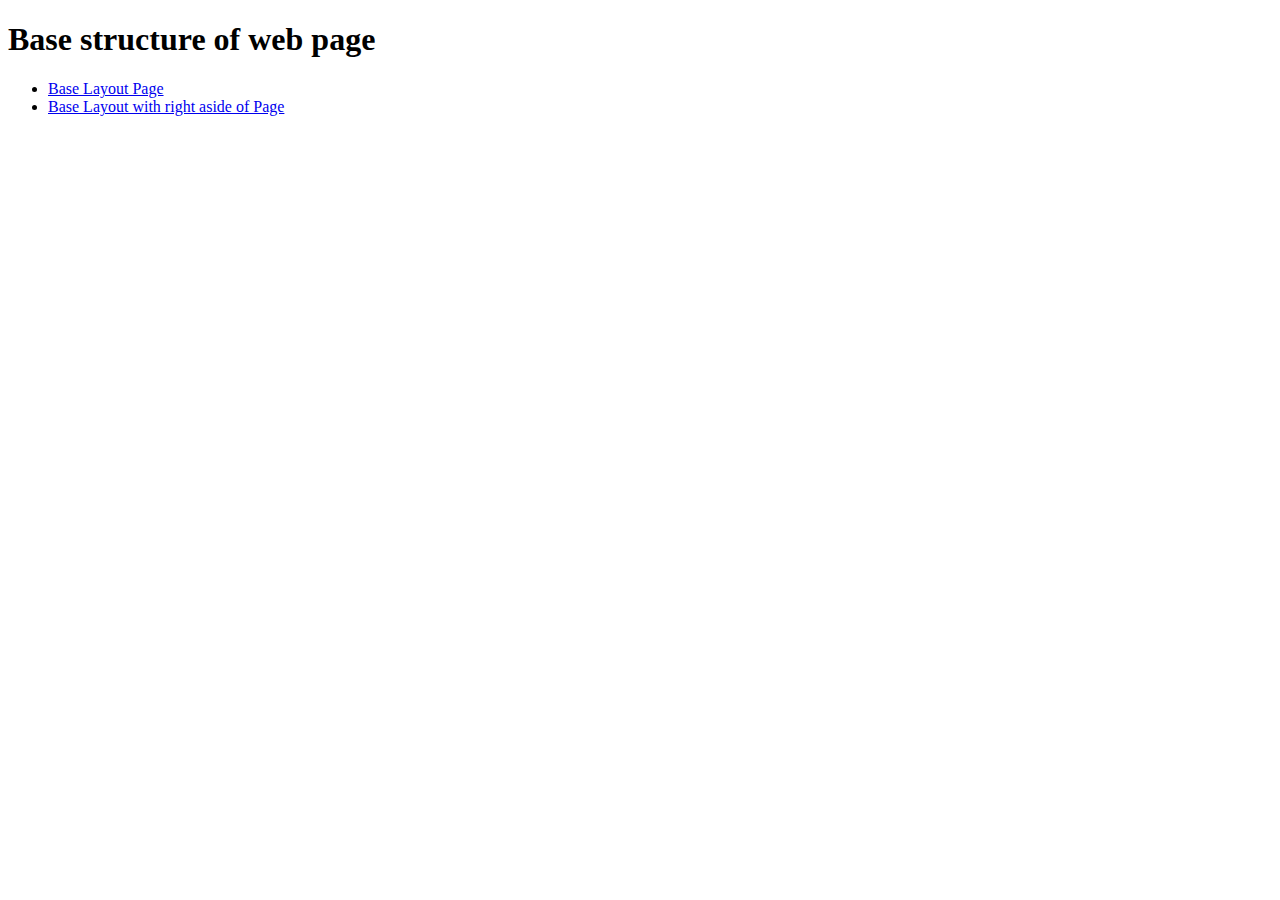
<file: index.html>
<!DOCTYPE html>

<html>
    <head>
        <title>Base structure of web page</title>
        <meta charset="UTF-8">
        <meta name="viewport" content="width=device-width, initial-scale=1.0">
    </head>
    <body>
        <main>
            <h1>Base structure of web page</h1>
            <ul>
                <li><a href="base-layout/index.html">Base Layout Page</a></li>
                <li><a href="base-layout-1/index.html">Base Layout with right aside of Page</a></li>
            </ul>
        </main>
    </body>
</html>
</file>
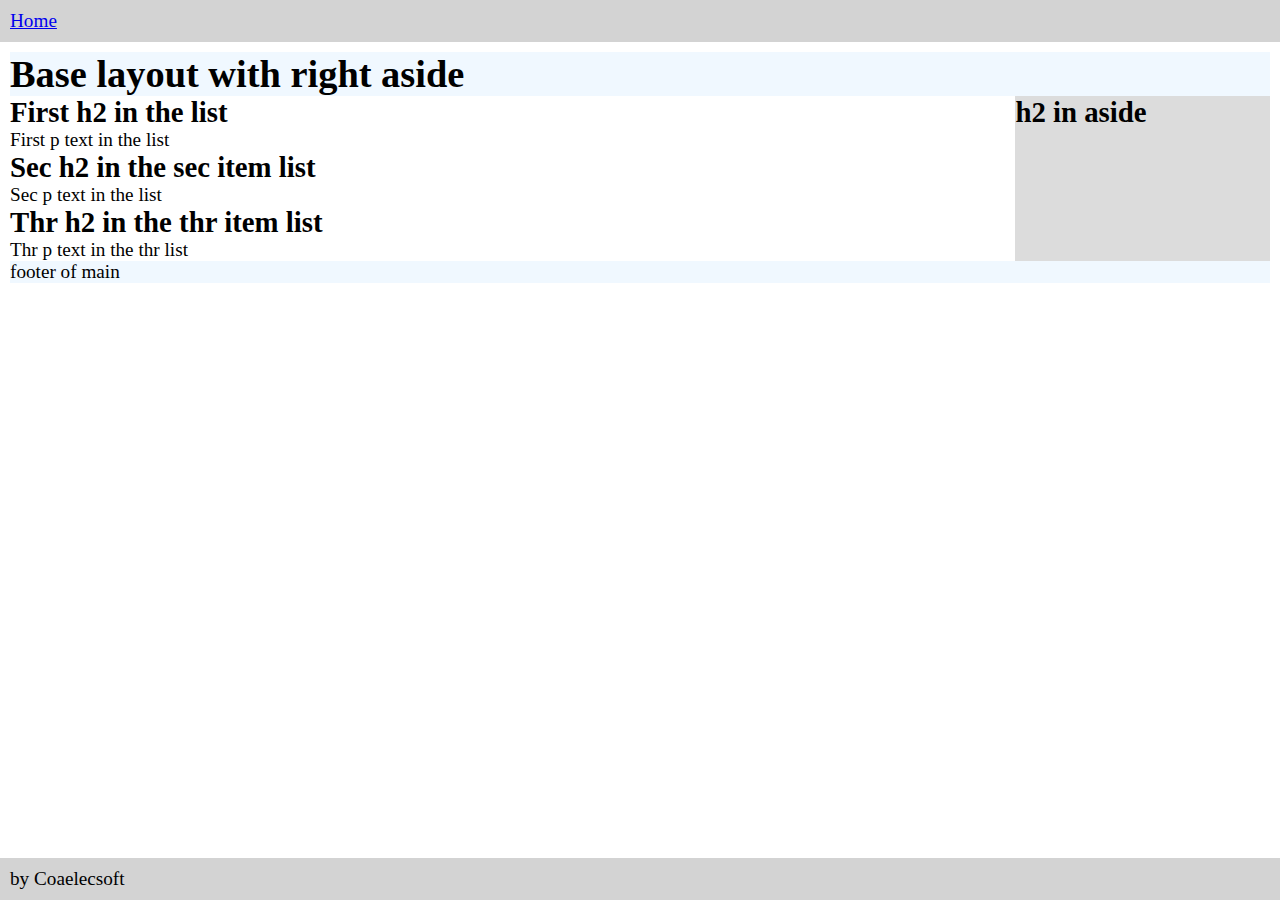
<file: base-layout-1/index.html>
<!DOCTYPE html>

<html lang="sr">
    <head>
        <title>Base layout with right aside</title>
        <meta charset="UTF-8">
        <meta name="viewport" content="width=device-width, initial-scale=1.0">
        <meta name="description" content="Example Basic layout with right aside">
        <link rel="stylesheet"  href="layout.css">
    </head>
    <body>
        <header>
            <nav>
                <a href="/base">Home</a>
               
            </nav>
        </header>
        <main>
            <header>
                <h1>Base layout with right aside</h1>
            </header>
            <ul>
                <li>
                    <h2>First h2 in the list</h2>
                    <p>First p text in the list</p>
                </li>
                <li>
                    <h2>Sec h2 in the sec item list</h2>
                    <p>Sec p text in the list</p>
                </li>
                <li>
                    <h2>Thr h2 in the thr item list</h2>
                    <p>Thr p text in the thr list</p>
                </li>
            </ul>
            <aside>
                <h2>h2 in aside</h2>
            </aside>
            <footer>
                footer of main
            </footer>
        </main>
        <footer>
            by Coaelecsoft
        </footer>
    </body>
</html>
</file>
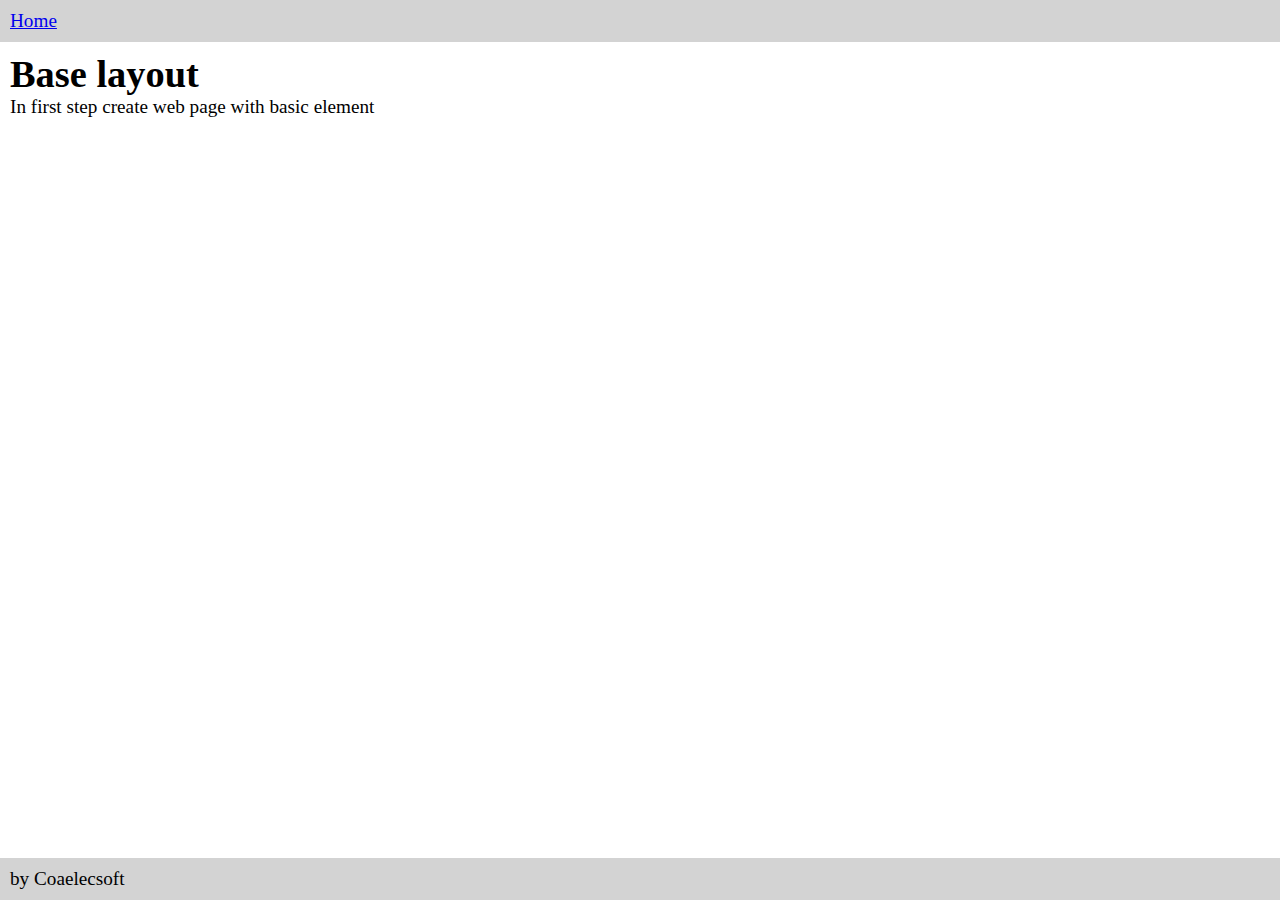
<file: base-layout/index.html>
<!DOCTYPE html>
<!--
To change this license header, choose License Headers in Project Properties.
To change this template file, choose Tools | Templates
and open the template in the editor.
-->
<html lang="sr">
    <head>
        <title>Base layout</title>
        <meta charset="UTF-8">
        <meta name="viewport" content="width=device-width, initial-scale=1.0">
        <meta name="description" content="Basic layout example">
        <link rel="stylesheet"  href="layout.css">
    </head>
    <body>
        <header>
            <nav>
                <a href="/base"> Home </a>
            </nav>
        </header>
        <main>
            <header>
                <h1>Base layout</h1>
                <p>In first step create web page with basic element</p>
            </header>
        </main>
        <footer>
            by Coaelecsoft
        </footer>
    </body>
</html>
</file>
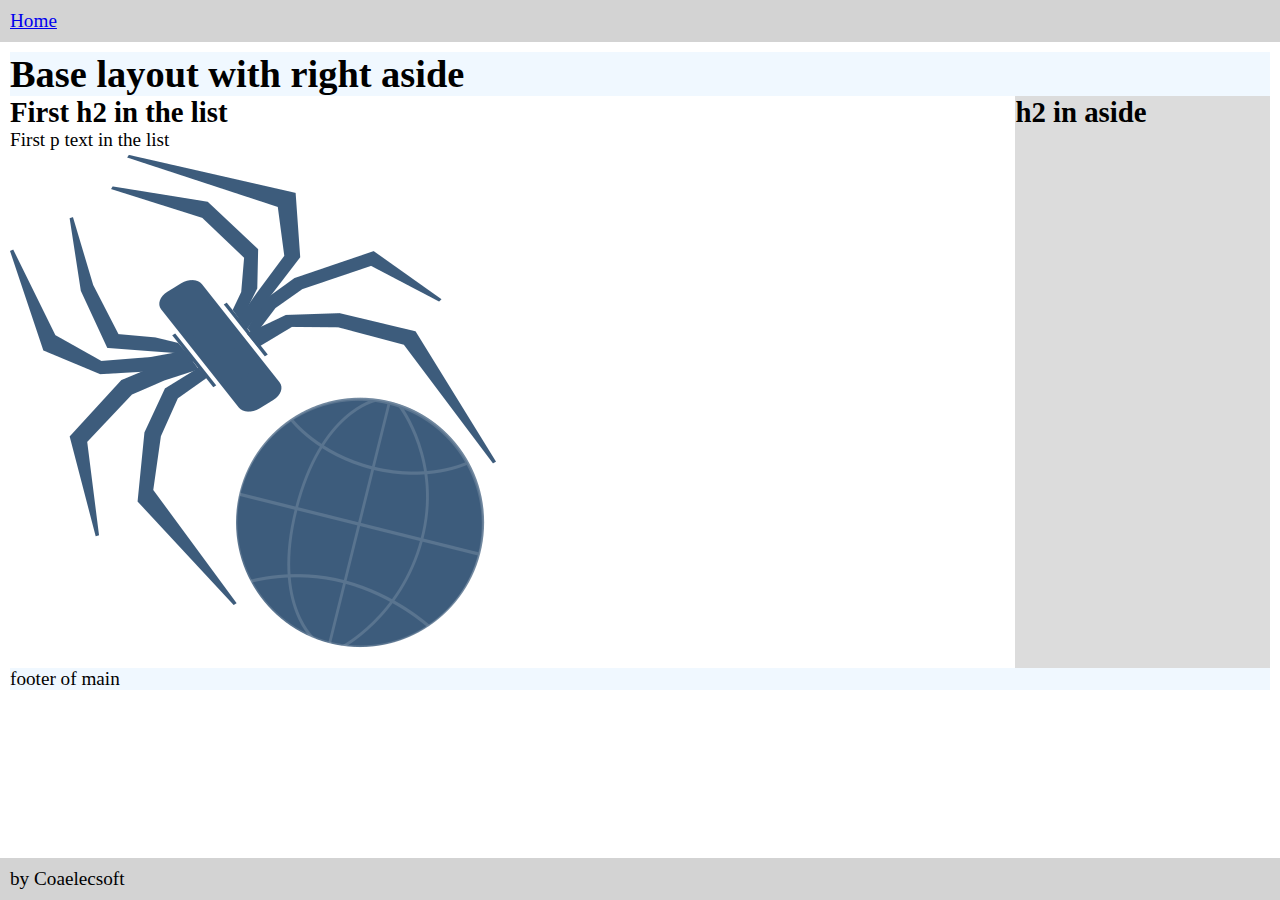
<file: base-layout-1/index_1.html>
<!DOCTYPE html>

<html lang="sr">
    <head>
        <title>Base layout with right aside</title>
        <meta charset="UTF-8">
        <meta name="viewport" content="width=device-width, initial-scale=1.0">
        <meta name="description" content="Example Basic layout with right aside">
        <link rel="stylesheet"  href="layout.css">
    </head>
    <body>
        <header>
            <nav>
                <a href="/base">Home</a>
               
            </nav>
        </header>
        <main>
            <header>
                <h1>Base layout with right aside</h1>
            </header>
            <ul>
                <li>
                    <h2>First h2 in the list</h2>
                    <p>First p text in the list</p>
                    <img alt="png image in page" src="512-512.png" width="512" height="512">
                </li>
            </ul>
            <aside>
                <h2>h2 in aside</h2>
            </aside>
            <footer>
                footer of main
            </footer>
        </main>
        <footer>
            by Coaelecsoft
        </footer>
    </body>
</html>
</file>
<file: base-layout-1/layout.css>
/*
To change this license header, choose License Headers in Project Properties.
To change this template file, choose Tools | Templates
and open the template in the editor.
*/
/* 
    Created on : Feb 9, 2022, 12:05:33 AM
    Author     : PiSi
*/
*, *:after, *:before{
    margin: 0;
    padding: 0;
    box-sizing: border-box;
}
body{
    display: flex;
    flex-direction: column;
    min-height: 100vh;
    font-size: 1.2em;
}
body > *{
    padding: 10px;
}
body > main{
    flex: 1 0 auto;
    display: flex;
    flex-wrap: wrap;
    align-content: start;
}

body > main > header, body > main > footer{
    flex: 100%;
    background: aliceblue;
}
body > main > ul{
    flex: 100%;
}
body > main > aside{
    flex: auto;
    background: gainsboro;
}
body > header, body > footer{
    background: lightgray;
}
body > header > nav{
    display: flex;
    flex-direction: column;
    gap:10px;
}
@media all and (min-width: 666px) {
    body > header > nav{
        flex-direction: row;
    }
    
body > main > ul{
    flex: 70%;
}
   
}
</file>
<file: base-layout/layout.css>
/*
To change this license header, choose License Headers in Project Properties.
To change this template file, choose Tools | Templates
and open the template in the editor.
*/
/* 
    Created on : Feb 9, 2022, 12:05:33 AM
    Author     : PiSi
*/
*, *:after, *:before{
    margin: 0;
    padding: 0;
    box-sizing: border-box;
}
body{
    display: flex;
    flex-direction: column;
    min-height: 100vh;
    font-size: 1.2em;
}
body > *{
    padding: 10px;
}
body > main{
    flex: 1 0 auto;
}

body > header, body > footer{
    background: lightgray;
}
body > header > nav{
    display: flex;
    flex-direction: column;
    gap:10px;
}
@media all and (min-width: 666px) {
    body > header > nav{
        flex-direction: row;
    }
}
</file>
